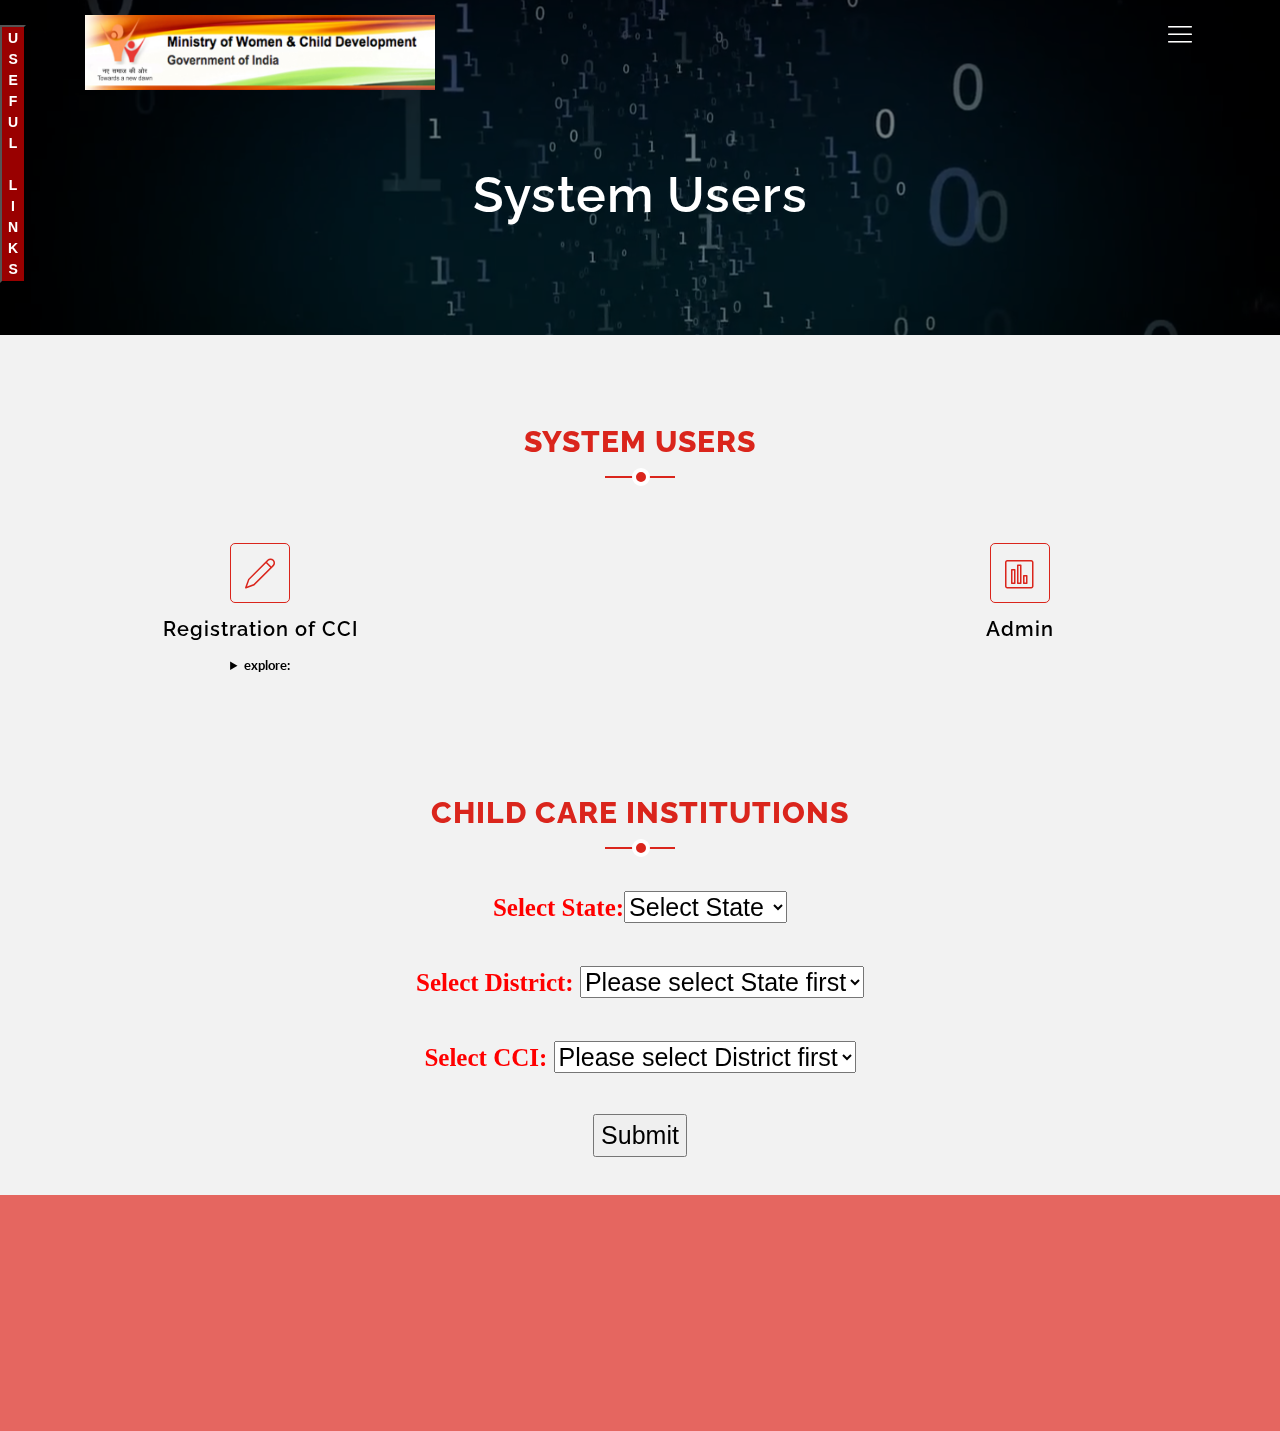
<file: System Users.html>
<!DOCTYPE html>
<html lang="en">
  <head>
    <!-- Required meta tags -->
    <meta charset="utf-8">
    <meta name="viewport" content="width=device-width, initial-scale=1, shrink-to-fit=no">
    <meta name="keywords" content="Bootstrap, Landing page, Template, Registration, Landing">
    <meta name="viewport" content="width=device-width, initial-scale=1, maximum-scale=1">
    <meta name="author" content="Grayrids">
    <title>System Users</title>

    <!-- Bootstrap CSS -->
    <link rel="stylesheet" href="css/bootstrap.min.css">
    <link rel="stylesheet" href="css/font-awesome.min.css">
    <link rel="stylesheet" href="css/line-icons.css">
    <link rel="stylesheet" href="css/owl.carousel.css">
    <link rel="stylesheet" href="css/owl.theme.css">
    <link rel="stylesheet" href="css/nivo-lightbox.css">
    <link rel="stylesheet" href="css/magnific-popup.css">
    <link rel="stylesheet" href="css/animate.css">
    <link rel="stylesheet" href="css/menu_sideslide.css">
    <link rel="stylesheet" href="css/main.css">    
    <link rel="stylesheet" href="css/responsive.css">
   <style type="text/css">
    a{
    color: black;
    }
    a:hover{
      color:red;
    }

.dropdown-submenu {
    position: relative;
}

.dropdown-submenu .dropdown-menu {
    top: 0;
    left: 100%;
    margin-top: -1px;
}
.sidenav {
    height: 50%;
    width: 0px;
    position: fixed;
    z-index: 10001;
    top: 25px;
    left: 0;
    background-color: #f1f1f1;
    overflow-x: hidden;
    transition: 0.5s;
    padding-top: 60px;
}

.sidenav a {
    padding: 8px 8px 8px 32px;
    text-decoration: none;
    font-size: 25px;
    color: #111;
    display: block;
    transition: 0.3s;
}

.sidenav a:hover, .offcanvas a:focus{
    color:#da251c;
}

.sidenav .closebtn {
    position: absolute;
    top: 0;
    right: 25px;
    font-size: 36px;
    margin-left: 50px;
}

@media screen and (max-height: 450px) {
  .sidenav {padding-top: 15px;}
  .sidenav a {font-size: 18px;}
}


    </style>
  </head>
  <body>
      <div class="menu-wrap">
        <nav class="menu navbar">
          <div class="icon-list navbar-collapse">
            <ul class="navbar-nav">
               <li class="nav-item">
               <a class="nav-link" href="index.html #video-area">Home</a>
<li class="nav-item">
<a class="nav-link" href="index.html #visionmission">Vision and Mission</a>
              </li>
<li class="nav-item">
<a class="nav-link" href="index.html #Institute">Laws Related to Children</a>
              </li>
<li class="nav-item">
<a class="nav-link" href="index.html #campus">Child Care Institutions</a>
</li>
  <li class="nav-item">
<a class="nav-link" href="index.html #feedback">Feedback</a>
  </li>
<li class="nav-item">
<a class="nav-link" href="index.html #contact">Contact</a>
</li>

            </ul>
          </div>
        </nav> 
        <button class="close-button" id="close-button"><i class="lnr lnr-cross"></i></button>
      </div>      
         
 <!-- SideNav Section Start -->
      <div id="mySidenav" class="sidenav">
  <a href="javascript:void(0)" class="closebtn" onclick="closeNav()">&times;</a>
  <p style="color:#da251c;font-size:25px; font-weight:bolder;text-align:center; font-family: 'Lato', sans-serif; ">USEFUL LINKS</p>
    <a href="System users.html">System Users</a>
  <a href="photograph.html">Photographs of Missing / Found Children</a> 
  <a href="http://164.100.155.113/cciregistration/index.php">Online Registration of Child Care Institutions</a>
</div>
<button style="font-size:14px;cursor:pointer;position:fixed;top:25px;text-decoration:none;z-index:10000;background-color:rgba(255,0,0,0.6);color:white; font-weight:bold;" onclick="openNav()">U<br>S<br>E<br>F<br>U<br>L<br><br>L<br>I<br>N<br>K<br>S</button>

<script>
function openNav() {
    document.getElementById("mySidenav").style.width = "350px";
}

function closeNav() {
    document.getElementById("mySidenav").style.width = "0";
}
</script>
      <!-- SideNav Section END -->
     

  <!-- Header Section Start -->

    
    <header id="video-area" data-stellar-background-ratio="0.5">    
      <div id="block" data-vide-bg="video/extc.mp4"></div>
      <div class="fixed-top">
          <div class="container">
            <div class="logo-menu">
              <a href="index.html" class="logo"><span class=""><img src="img/ministry.jpg" width="350" height="75"></img></span></a>
             
              <button class="menu-button" id="open-button"><i class="lnr lnr-menu"></i></button>    
            </div>           
          </div>
      </div>
      <div class="overlay overlay-2"></div>      
      <div class="container">
        <div class="row justify-content-md-center">
          <div class="col-md-10">
            <div class="contents text-center">
              <h1 class="wow fadeInDown" data-wow-duration="1000ms" data-wow-delay="0.3s">System Users</h1>
              <p class="lead  wow fadeIn" data-wow-duration="1000ms" data-wow-delay="400ms"></p>
              
            </div>
          </div>
        </div> 
      </div>      
    </header>
    <!-- Header Section End --> 

  
   <!-- admin Section Start -->
    <section id="services" class="section">
      <div class="container">
        <div class="section-header">          
          <h2 class="section-title wow fadeIn" data-wow-duration="1000ms" data-wow-delay="0.3s"><span>System Users</span></h2>
          <hr class="lines wow zoomIn" data-wow-delay="0.3s">
          <p class="section-subtitle wow fadeIn" data-wow-duration="1000ms" data-wow-delay="0.3s"></p>
        </div>
        <div class="row">
          <div class="col-md-4 col-sm-6">
            <div class="item-boxes wow fadeInDown" data-wow-delay="0.2s">
              <div class="icon">
                <i class="lnr lnr-pencil"></i>
              </div>
              <h4>Registration of CCI</h4>
              <p><details><summary>explore:</summary><a href="child.html">&diams;Children Registeration</a>&nbsp;&nbsp;<br><a href="staff.html">&diams;Staff Registeration</a></detail></p>
        
            </div>
          </div>
          <div class="col-md-4 col-sm-6">
            <div class="item-boxes wow fadeInDown" data-wow-delay="0.4s">
              
              
            </div>
          </div>
          <div class="col-md-4 col-sm-6">
            <div class="item-boxes wow fadeInDown" data-wow-delay="0.6s">
              <div class="icon">
                <i class="lnr lnr-chart-bars"></i>
              </div>
              <h4><a href="#">Admin</a></h4>
              <p></p>
            </div>
          </div>
              </div>
      </div>
    </section>

    <!-- admin Section End -->


    <!-- CCI Section -->
    <section id="campus" class="section">
      <!-- Container Starts -->
      <div class="container">
        <div class="section-header">          
          <h2 class="section-title wow fadeIn" data-wow-duration="1000ms" data-wow-delay="0.3s"><span> Child Care Institutions</span></h2>
          <hr class="lines wow zoomIn" data-wow-delay="0.3s">

          <p class="section-subtitle wow fadeInDown" data-wow-duration="1000ms" data-wow-delay="0.3s"></p>
        </div>
                  
          <div style="color: red; font-size: 25px; font-family:Adobe Gothic Std B; text-align: center; text-shadow: ">
<form name="myform" id="myForm">
Select State:<select name="district" id="stateSel" size="1">
<option value="" selected="selected">Select State</option>
</select>
<br>
<br>
Select District: <select name="statea" id="districtSel" size="1">
<option value="" selected="selected">Please select State first</option>
</select>
<br>
<br>
Select CCI: <select name="cci" id="cciSel" size="1">
<option value="" selected="selected">Please select District first</option>
</select><br><br>
<input type="submit" name="b1" value="Submit" onclick="location.href='myPage.html">
</form><br>
   

            </div>
          </div>
        </div>
      </div>
      <!-- Container Ends -->
    </section>
    <!-- campus Section Ends -->
  
    <!-- Counter Section Start -->
    <div class="counters section" data-stellar-background-ratio="0.5">
      <div class="overlay"></div>
      <div class="container">
        <div class="row"> 
          <div class="col-sm-6 col-md-3 col-lg-3">
            <div class="wow fadeInUp" data-wow-delay=".4s">
              <div class="facts-item">
                <div class="icon">
                  <i class="lnr lnr-users"></i>
                </div>                
                <div class="fact-count">
                  <h3><span class="counter">60</span></h3>
                  <h4>Intake Until 1999</h4>
                </div>
              </div>
            </div>
          </div>
          <div class="col-sm-6 col-md-3 col-lg-3">
            <div class="wow fadeInUp" data-wow-delay=".4s">
              <div class="facts-item">
                <div class="icon">
                  <i class="lnr lnr-users"></i>
                </div>                
                <div class="fact-count">
                  <h3><span class="counter">120</span></h3>
                  <h4>Intake Since 2010</h4>
                </div>
              </div>
            </div>
          </div>
      
          
        </div>
      </div>
    </div>
    <!-- Counter Section End -->


  
    <!-- Go To Top Link -->
    <a href="#" class="back-to-top">
      <i class="lnr lnr-arrow-up"></i>
    </a>

    <div id="loader">
      <div class="spinner">
        <div class="double-bounce1"></div>
        <div class="double-bounce2"></div>
      </div>
    </div>    

    <!-- jQuery first, then Tether, then Bootstrap JS. -->
    <script src="js/jquery-min.js"></script>
    <script src="js/tether.min.js"></script>
    <script src="js/bootstrap.min.js"></script>
    <script src="js/classie.js"></script>
    <script src="js/mixitup.min.js"></script>
    <script src="js/nivo-lightbox.js"></script>
    <script src="js/owl.carousel.min.js"></script>    
    <script src="js/jquery.stellar.min.js"></script>    
    <script src="js/jquery.nav.js"></script>    
    <script src="js/smooth-scroll.js"></script>    
    <script src="js/smooth-on-scroll.js"></script>    
    <script src="js/wow.js"></script>    
    <script src="js/menu.js"></script>
    <script src="js/jquery.vide.js"></script>
    <script src="js/jquery.counterup.min.js"></script>    
    <script src="js/jquery.magnific-popup.min.js"></script>    
    <script src="js/waypoints.min.js"></script>    
    <script src="js/form-validator.min.js"></script>
    <script src="js/contact-form-script.js"></script>     
    <script src="js/main.js"></script>
    <script type="text/javascript">
  var districtObject = {
"Rajasthan": { "Ajmer": ["Alarippu, Khilti Kaliyaan", "Dayanand Bal Sadan Children Home", "Govt Observation Home Boys", "Govt Observation Home Girls", "Govt Specialized Adoption Agency", "Observation Home For Boys Ajmer"],
"Alwar": ["Ari Balika Grah", "Govt Observation and Children Home", "Govt Specialized Adoption Agency", "Missionaries of Charity", "Mother Terresa Siksha Samiti Ashray Grah", "Saraswati Bal Niketan Shiksha Samiti Ashray Grah", "Shri Thakurdas Shiksha Samiti Bal Grah", "Shri Thakurdas Shiksha Samiti Open Shelter Home", "Supprident Govt Observation and Kishor Grah Alwar", "Supprident Observation Home Alwar"],
"Jaipur": ["Aashita Foundation", "Ashray Jaipur", "Anchal Balika Grah", "Anchal Care Home", "Apna Ghar Jan Kala Sahitya Manch Sanstha", "Ashray Grah Bal Bashera", "Bal Ashram Children Home", "Bal Sambal Child Development and Research Institute", "Cancare Trust", "Child Inn (I- India)", "Faith Sansthan Faith Aalingan Care Home", "Ganga Girls Home(I-India)", "Gilgal Children Home", "Government Observation Children Home", "Govt Children Girls", "Govt Children Home Boys", "Kanha Children Home", "Kanha Open Shelter", "Mamta Apna Ghar Unit II Jan Kala Sahitya Manch Sanstha", "Manna Children's Home"],
"Jodhpur": ["Bachpan Child Care Home", "Bal Basera Child Care", "Bal Sobha Grah Children Home", "Govt Children Home Boys", "Govt Observation Home Girls", "Jeewandhara Sanstha Shelter Home", "Kishor Grah Jodhpur", "Mother Terresa Children Home", "Navjeewan Sansthan","Non Govt Specialized Agency","Sampark Children Home"],
"Jaisalmer": ["Govt Observation And Children Home", "Govt Specialized Adoption Agency", "Jan Kalyan Seva Sansthan Bal Grah", "Jeewandhara Sanstha", "Jeewandhara Sanstha Shelter ", "Shri Baba Ramdev Nirashrit Balgruh", "Shri Jagjeevan Nirashrit Balgruh"],
},
"Maharashtra": {
"Mumbai": ["Asha Sadan", "Bal Asha Trust", "Family Service Center ", "Shelter Don Bosco", "Vatsalya Foundation", "Shree Manav Kalyan Kendra", "Children Aid Society "],
"Mumbai Surburban": ["Balanand", "Bal Vikas ", "Vikas Sanstha ", "Manav Kalyan Kendra", "Rescue Foundation", "Missionary Of Charity"],
"Nagpur": ["Roshan Balgruh", "Anchal Care Home", "Shirwad Dattak Sanstha", "Specialized Sanstha", "National Balgruh", "Vardan Kendra Society"],
"Ahmadnagar": ["Babawadi", "Gokul Balsadan Takali ", "Gokul Balsadan Thirty", "Marathi Missionary ", "Na Balkashram", "Sneha Balgruh"],
"Pune": ["Arun Aashray", "Aplya Ghar Pune", "Deepgruh Society", "Junnar Boys Home Pune", "Mamta Bal Sadan", "Observation Home"],
"Thane": ["Amchya Ghar", "Divya Prabha Vasai", "Jeevan Vikas Seva", "Naya Jeevan", "Ganga Society", "UpasanaRaj Bal Sadan"],
"Palghar": ["Divya Prabha", "Karunya Ashram ", "Pranab Kanya Sangh", "St Gonsalvo Garcio Ashram", "Anand Ashram", "Aadvit Foundation"],
}
}
window.onload = function () {
var stateSel = document.getElementById("stateSel"),
districtSel = document.getElementById("districtSel"),
cciSel = document.getElementById("cciSel");
for (var state in districtObject) {
stateSel.options[stateSel.options.length] = new Option(state, state);
}
stateSel.onchange = function () {
districtSel.length = 1; // remove all options bar first
cciSel.length = 1; // remove all options bar first
if (this.selectedIndex < 1) return; // done 
for (var district in districtObject[this.value]) {
districtSel.options[districtSel.options.length] = new Option(district, district);
}
}
stateSel.onchange(); // reset in case page is reloaded
districtSel.onchange = function () {
cciSel.length = 1; // remove all options bar first
if (this.selectedIndex < 1) return; // done 
var cci = districtObject[stateSel.value][this.value];
for (var i = 0; i < cci.length; i++) {
cciSel.options[cciSel.options.length] = new Option(cci[i], cci[i]);
}
}
}

</script>

    
  </body>
</html>
</file>
<file: css/line-icons.css>
@font-face {
	font-family: 'Linearicons-Free';
	src:url('../fonts/Linearicons-Free.eot?w118d');
	src:url('../fonts/Linearicons-Free.eot?#iefixw118d') format('embedded-opentype'),
		url('../fonts/Linearicons-Free.woff2?w118d') format('woff2'),
		url('../fonts/Linearicons-Free.woff?w118d') format('woff'),
		url('../fonts/Linearicons-Free.ttf?w118d') format('truetype'),
		url('../fonts/Linearicons-Free.svg?w118d#Linearicons-Free') format('svg');
	font-weight: normal;
	font-style: normal;
}

.lnr {
	font-family: 'Linearicons-Free';
	speak: none;
	font-style: normal;
	font-weight: normal;
	font-variant: normal;
	text-transform: none;
	line-height: 1;

	/* Better Font Rendering =========== */
	-webkit-font-smoothing: antialiased;
	-moz-osx-font-smoothing: grayscale;
}

.lnr-home:before {
	content: "\e800";
}
.lnr-apartment:before {
	content: "\e801";
}
.lnr-pencil:before {
	content: "\e802";
}
.lnr-magic-wand:before {
	content: "\e803";
}
.lnr-drop:before {
	content: "\e804";
}
.lnr-lighter:before {
	content: "\e805";
}
.lnr-poop:before {
	content: "\e806";
}
.lnr-sun:before {
	content: "\e807";
}
.lnr-moon:before {
	content: "\e808";
}
.lnr-cloud:before {
	content: "\e809";
}
.lnr-cloud-upload:before {
	content: "\e80a";
}
.lnr-cloud-download:before {
	content: "\e80b";
}
.lnr-cloud-sync:before {
	content: "\e80c";
}
.lnr-cloud-check:before {
	content: "\e80d";
}
.lnr-database:before {
	content: "\e80e";
}
.lnr-lock:before {
	content: "\e80f";
}
.lnr-cog:before {
	content: "\e810";
}
.lnr-trash:before {
	content: "\e811";
}
.lnr-dice:before {
	content: "\e812";
}
.lnr-heart:before {
	content: "\e813";
}
.lnr-star:before {
	content: "\e814";
}
.lnr-star-half:before {
	content: "\e815";
}
.lnr-star-empty:before {
	content: "\e816";
}
.lnr-flag:before {
	content: "\e817";
}
.lnr-envelope:before {
	content: "\e818";
}
.lnr-paperclip:before {
	content: "\e819";
}
.lnr-inbox:before {
	content: "\e81a";
}
.lnr-eye:before {
	content: "\e81b";
}
.lnr-printer:before {
	content: "\e81c";
}
.lnr-file-empty:before {
	content: "\e81d";
}
.lnr-file-add:before {
	content: "\e81e";
}
.lnr-enter:before {
	content: "\e81f";
}
.lnr-exit:before {
	content: "\e820";
}
.lnr-graduation-hat:before {
	content: "\e821";
}
.lnr-license:before {
	content: "\e822";
}
.lnr-music-note:before {
	content: "\e823";
}
.lnr-film-play:before {
	content: "\e824";
}
.lnr-camera-video:before {
	content: "\e825";
}
.lnr-camera:before {
	content: "\e826";
}
.lnr-picture:before {
	content: "\e827";
}
.lnr-book:before {
	content: "\e828";
}
.lnr-bookmark:before {
	content: "\e829";
}
.lnr-user:before {
	content: "\e82a";
}
.lnr-users:before {
	content: "\e82b";
}
.lnr-shirt:before {
	content: "\e82c";
}
.lnr-store:before {
	content: "\e82d";
}
.lnr-cart:before {
	content: "\e82e";
}
.lnr-tag:before {
	content: "\e82f";
}
.lnr-phone-handset:before {
	content: "\e830";
}
.lnr-phone:before {
	content: "\e831";
}
.lnr-pushpin:before {
	content: "\e832";
}
.lnr-map-marker:before {
	content: "\e833";
}
.lnr-map:before {
	content: "\e834";
}
.lnr-location:before {
	content: "\e835";
}
.lnr-calendar-full:before {
	content: "\e836";
}
.lnr-keyboard:before {
	content: "\e837";
}
.lnr-spell-check:before {
	content: "\e838";
}
.lnr-screen:before {
	content: "\e839";
}
.lnr-smartphone:before {
	content: "\e83a";
}
.lnr-tablet:before {
	content: "\e83b";
}
.lnr-laptop:before {
	content: "\e83c";
}
.lnr-laptop-phone:before {
	content: "\e83d";
}
.lnr-power-switch:before {
	content: "\e83e";
}
.lnr-bubble:before {
	content: "\e83f";
}
.lnr-heart-pulse:before {
	content: "\e840";
}
.lnr-construction:before {
	content: "\e841";
}
.lnr-pie-chart:before {
	content: "\e842";
}
.lnr-chart-bars:before {
	content: "\e843";
}
.lnr-gift:before {
	content: "\e844";
}
.lnr-diamond:before {
	content: "\e845";
}
.lnr-linearicons:before {
	content: "\e846";
}
.lnr-dinner:before {
	content: "\e847";
}
.lnr-coffee-cup:before {
	content: "\e848";
}
.lnr-leaf:before {
	content: "\e849";
}
.lnr-paw:before {
	content: "\e84a";
}
.lnr-rocket:before {
	content: "\e84b";
}
.lnr-briefcase:before {
	content: "\e84c";
}
.lnr-bus:before {
	content: "\e84d";
}
.lnr-car:before {
	content: "\e84e";
}
.lnr-train:before {
	content: "\e84f";
}
.lnr-bicycle:before {
	content: "\e850";
}
.lnr-wheelchair:before {
	content: "\e851";
}
.lnr-select:before {
	content: "\e852";
}
.lnr-earth:before {
	content: "\e853";
}
.lnr-smile:before {
	content: "\e854";
}
.lnr-sad:before {
	content: "\e855";
}
.lnr-neutral:before {
	content: "\e856";
}
.lnr-mustache:before {
	content: "\e857";
}
.lnr-alarm:before {
	content: "\e858";
}
.lnr-bullhorn:before {
	content: "\e859";
}
.lnr-volume-high:before {
	content: "\e85a";
}
.lnr-volume-medium:before {
	content: "\e85b";
}
.lnr-volume-low:before {
	content: "\e85c";
}
.lnr-volume:before {
	content: "\e85d";
}
.lnr-mic:before {
	content: "\e85e";
}
.lnr-hourglass:before {
	content: "\e85f";
}
.lnr-undo:before {
	content: "\e860";
}
.lnr-redo:before {
	content: "\e861";
}
.lnr-sync:before {
	content: "\e862";
}
.lnr-history:before {
	content: "\e863";
}
.lnr-clock:before {
	content: "\e864";
}
.lnr-download:before {
	content: "\e865";
}
.lnr-upload:before {
	content: "\e866";
}
.lnr-enter-down:before {
	content: "\e867";
}
.lnr-exit-up:before {
	content: "\e868";
}
.lnr-bug:before {
	content: "\e869";
}
.lnr-code:before {
	content: "\e86a";
}
.lnr-link:before {
	content: "\e86b";
}
.lnr-unlink:before {
	content: "\e86c";
}
.lnr-thumbs-up:before {
	content: "\e86d";
}
.lnr-thumbs-down:before {
	content: "\e86e";
}
.lnr-magnifier:before {
	content: "\e86f";
}
.lnr-cross:before {
	content: "\e870";
}
.lnr-menu:before {
	content: "\e871";
}
.lnr-list:before {
	content: "\e872";
}
.lnr-chevron-up:before {
	content: "\e873";
}
.lnr-chevron-down:before {
	content: "\e874";
}
.lnr-chevron-left:before {
	content: "\e875";
}
.lnr-chevron-right:before {
	content: "\e876";
}
.lnr-arrow-up:before {
	content: "\e877";
}
.lnr-arrow-down:before {
	content: "\e878";
}
.lnr-arrow-left:before {
	content: "\e879";
}
.lnr-arrow-right:before {
	content: "\e87a";
}
.lnr-move:before {
	content: "\e87b";
}
.lnr-warning:before {
	content: "\e87c";
}
.lnr-question-circle:before {
	content: "\e87d";
}
.lnr-menu-circle:before {
	content: "\e87e";
}
.lnr-checkmark-circle:before {
	content: "\e87f";
}
.lnr-cross-circle:before {
	content: "\e880";
}
.lnr-plus-circle:before {
	content: "\e881";
}
.lnr-circle-minus:before {
	content: "\e882";
}
.lnr-arrow-up-circle:before {
	content: "\e883";
}
.lnr-arrow-down-circle:before {
	content: "\e884";
}
.lnr-arrow-left-circle:before {
	content: "\e885";
}
.lnr-arrow-right-circle:before {
	content: "\e886";
}
.lnr-chevron-up-circle:before {
	content: "\e887";
}
.lnr-chevron-down-circle:before {
	content: "\e888";
}
.lnr-chevron-left-circle:before {
	content: "\e889";
}
.lnr-chevron-right-circle:before {
	content: "\e88a";
}
.lnr-crop:before {
	content: "\e88b";
}
.lnr-frame-expand:before {
	content: "\e88c";
}
.lnr-frame-contract:before {
	content: "\e88d";
}
.lnr-layers:before {
	content: "\e88e";
}
.lnr-funnel:before {
	content: "\e88f";
}
.lnr-text-format:before {
	content: "\e890";
}
.lnr-text-format-remove:before {
	content: "\e891";
}
.lnr-text-size:before {
	content: "\e892";
}
.lnr-bold:before {
	content: "\e893";
}
.lnr-italic:before {
	content: "\e894";
}
.lnr-underline:before {
	content: "\e895";
}
.lnr-strikethrough:before {
	content: "\e896";
}
.lnr-highlight:before {
	content: "\e897";
}
.lnr-text-align-left:before {
	content: "\e898";
}
.lnr-text-align-center:before {
	content: "\e899";
}
.lnr-text-align-right:before {
	content: "\e89a";
}
.lnr-text-align-justify:before {
	content: "\e89b";
}
.lnr-line-spacing:before {
	content: "\e89c";
}
.lnr-indent-increase:before {
	content: "\e89d";
}
.lnr-indent-decrease:before {
	content: "\e89e";
}
.lnr-pilcrow:before {
	content: "\e89f";
}
.lnr-direction-ltr:before {
	content: "\e8a0";
}
.lnr-direction-rtl:before {
	content: "\e8a1";
}
.lnr-page-break:before {
	content: "\e8a2";
}
.lnr-sort-alpha-asc:before {
	content: "\e8a3";
}
.lnr-sort-amount-asc:before {
	content: "\e8a4";
}
.lnr-hand:before {
	content: "\e8a5";
}
.lnr-pointer-up:before {
	content: "\e8a6";
}
.lnr-pointer-right:before {
	content: "\e8a7";
}
.lnr-pointer-down:before {
	content: "\e8a8";
}
.lnr-pointer-left:before {
	content: "\e8a9";
}
</file>
<file: css/menu_sideslide.css>
.menu-wrap a {
	color: #b8b7ad;
}

.menu-wrap a:hover,
.menu-wrap a:focus{
	color: #4676fa;
}
.menu-wrap .navbar-nav li .active,
.menu-wrap .navbar-nav li .active:before{
	color: #4676fa; 
	-webkit-transform: scale(1);
	transform: scale(1);
}
.content-wrap {
	overflow-y: scroll;
	-webkit-overflow-scrolling: touch;
}

.content {
	position: relative;
	background: #b4bad2;
}

.content::before {
	position: absolute;
	top: 0;
	left: 0;
	z-index: 10;
	width: 100%;
	height: 100%;
	background: rgba(0,0,0,0.3);
	content: '';
	opacity: 0;
	-webkit-transform: translate3d(100%,0,0);
	transform: translate3d(100%,0,0);
	-webkit-transition: opacity 0.4s, -webkit-transform 0s 0.4s;
	transition: opacity 0.4s, transform 0s 0.4s;
	-webkit-transition-timing-function: cubic-bezier(0.7,0,0.3,1);
	transition-timing-function: cubic-bezier(0.7,0,0.3,1);
}

/* Menu Button */
.menu-button {
	position: absolute;
	z-index: 1000;
	width: 60px;
	height: 42px;
	border: none;
	font-size: 30px;
	color: #fff;
	background: transparent;
	top: 15px;
	right: 0;
	line-height: 42px;
	text-align: center;
}

/* Close Button */
.close-button {
	width: 45px;
	height: 45px;
	position: absolute;
	left: -45px;
	top: 4px;
	overflow: hidden;
	font-size: 25px;
	border: none;
	background: #fff;
	color: #000;
	line-height: 48px;
	box-shadow: -1px 2px 3px 0px rgba(0, 0, 0, 0.16), 0 0px 0px 0px rgba(0, 0, 0, 0.12);
}

.logo-menu{
	padding: 15px 0;
}
.menu-bg .logo-menu{
	padding: 6px 0;
}
.menu-bg .menu-button{
	top: 5px;
	color: #333;
}

/* Menu */
.menu-wrap {
	position: fixed;
	z-index: 9999;
	width: 260px;
	right: 0;
	height: 100%;
	background: #fff;
	padding: 2.5em 1.5em 0;
	font-size: 1.15em;
	-webkit-transform: translate3d(320px,0,0);
	transform: translate3d(320px,0,0);
	-webkit-transition: -webkit-transform 0.4s;
	transition: transform 0.4s;
	-webkit-transition-timing-function: cubic-bezier(0.7,0,0.3,1);
	transition-timing-function: cubic-bezier(0.7,0,0.3,1);
	box-shadow: 0 2px 5px 0 rgba(0, 0, 0, 0.16), 0 2px 10px 0 rgba(0, 0, 0, 0.12);
}

.menu, 
.icon-list {
	height: 100%;
}

.icon-list {
	-webkit-transform: translate3d(0,100%,0);
	transform: translate3d(0,100%,0);
}

.icon-list a {
	color: #0d3559;
	display: block;
	padding: 0.8em;
	-webkit-transform: translate3d(0,500px,0);
	transform: translate3d(0,500px,0);
	position: relative;
}
.icon-list a:before{
	background: #4676fa;
	content: "";
	height: 1px;
	left: 0;
	position: absolute;
	top: 10px;
	-webkit-transform: scale(0);
	transform: scale(0);
	-webkit-transition: all 0.3s ease 0s;
	transition: all 0.3s ease 0s;
	width: 20px;
}
.menu-wrap a:hover:before{
	-webkit-transform: scale(1);
	transform: scale(1);
}
.icon-list,
.icon-list a {	
	-webkit-transition: -webkit-transform 0s 0.4s;
	transition: transform 0s 0.4s;
	-webkit-transition-timing-function: cubic-bezier(0.7,0,0.3,1);
	transition-timing-function: cubic-bezier(0.7,0,0.3,1);
}

.icon-list a:nth-child(2) {
	-webkit-transform: translate3d(0,1000px,0);
	transform: translate3d(0,1000px,0);
}

.icon-list a:nth-child(3) {
	-webkit-transform: translate3d(0,1500px,0);
	transform: translate3d(0,1500px,0);
}

.icon-list a:nth-child(4) {
	-webkit-transform: translate3d(0,2000px,0);
	transform: translate3d(0,2000px,0);
}

.icon-list a:nth-child(5) {
	-webkit-transform: translate3d(0,2500px,0);
	transform: translate3d(0,2500px,0);
}

.icon-list a:nth-child(6) {
	-webkit-transform: translate3d(0,3000px,0);
	transform: translate3d(0,3000px,0);
}

.icon-list a span {
	margin-left: 10px;
	font-weight: 700;
}

/* Shown menu */
.show-menu .menu-wrap {
	-webkit-transform: translate3d(0,0,0);
	transform: translate3d(0,0,0);
	-webkit-transition: -webkit-transform 0.8s;
	transition: transform 0.8s;
	-webkit-transition-timing-function: cubic-bezier(0.7,0,0.3,1);
	transition-timing-function: cubic-bezier(0.7,0,0.3,1);
}

.show-menu .icon-list,
.show-menu .icon-list a {
	-webkit-transform: translate3d(0,0,0);
	transform: translate3d(0,0,0);
	-webkit-transition: -webkit-transform 0.8s;
	transition: transform 0.8s;
	-webkit-transition-timing-function: cubic-bezier(0.7,0,0.3,1);
	transition-timing-function: cubic-bezier(0.7,0,0.3,1);
}

.show-menu .icon-list a {
	-webkit-transition-duration: 0.9s;
	transition-duration: 0.9s;
}

.show-menu .content::before {
	opacity: 1;
	-webkit-transition: opacity 0.8s;
	transition: opacity 0.8s;
	-webkit-transition-timing-function: cubic-bezier(0.7,0,0.3,1);
	transition-timing-function: cubic-bezier(0.7,0,0.3,1);
	-webkit-transform: translate3d(0,0,0);
	transform: translate3d(0,0,0);
}
</file>
<file: css/main.css>
@import url('https://fonts.googleapis.com/css?family=Lato:300');
@import url('https://fonts.googleapis.com/css?family=Raleway:100,600');
body {
  font-family: 'Lato', sans-serif;
  color: black;
  font-size: 13px;
  font-weight: bolder;
  background: #fff;
  overflow-x: hidden;
}
p {
  font-size: 14px;
  line-height: 26px;
}
a:hover,
a:focus {
  color: #da251c;
}
a {
  -webkit-transition: all 0.2s linear;
  -moz-transition: all 0.2s linear;
  -o-transition: all 0.2s linear;
  transition: all 0.2s linear;
}
.btn {
  font-size: 14px;
  padding: 10px 30px;
  border-radius: 0px;
  font-weight: 400;
  color: #fff;
  text-transform: uppercase;
  -webkit-transition: all 0.2s linear;
  -moz-transition: all 0.2s linear;
  -o-transition: all 0.2s linear;
  transition: all 0.2s linear;
  display: inline-block;
  font-family: 'Lato', sans-serif;
}
.btn:focus {
  box-shadow: none;
  outline: none;
}
.btn-common {
  border: 2px solid #da251c;
  background-color: #da251c;
  position: relative;
  z-index: 1;
  border-radius: 4px;
}
.btn-common:hover {
  color: #da251c;
  background-color: transparent;
  border: 2px solid #da251c;
  transition: all 0.5s ease-in-out;
  -moz-transition: all 0.5s ease-in-out;
  -webkit-transition: all 0.5s ease-in-out;
}
.btn-border {
  color: #fff;
  background-color: transparent;
  border: 2px solid #fff;
  border-radius: 4px;
}
.btn-border:hover {
  border: 2px solid #fff;
  color: #fff;
  background-color: #da251c;
}
.btn-lg {
  padding: 14px 33px;
  text-transform: uppercase;
  font-size: 16px;
}
.btn-rm {
  padding: 7px 10px;
  text-transform: capitalize;
}
.clear {
  clear: both;
}
h1,
h2,
h3,
h4,
h5 {
  font-family: 'Raleway', sans-serif;
  font-size: 40px;
  font-weight: 100;
  letter-spacing: 1px;
}
ul {
  margin: 0;
  padding: 0;
}
ul li {
  list-style: none;
}
a:hover,
a:focus {
  text-decoration: none;
  outline: none;
}
a:not([href]):not([tabindex]) {
  color: #fff;
}
a:not([href]):not([tabindex]):focus,
a:not([href]):not([tabindex]):hover {
  color: #da251c;
}
.section {
  padding: 80px 0 0 0;
}
.section-header {
  color: #fff;
  margin-bottom: 40px;
  text-align: center;
}
.section-header .section-title {
  font-size: 42px;
  margin-top: 0;
  text-transform: uppercase;
  font-weight: 100;
  color: #0d3559;
  position: relative;
}
.section-header .section-title span {
  color: #da251c;
  font-weight: 800;
  font-size:30px;
}
.section-header .section-subtitle {
  margin-top: 15px;
  color: #333;
  font-size: 14px;
  font-weight: 400;
}
.section-header .lines {
  margin: auto;
  width: 70px;
  position: relative;
  border-top: 2px solid #da251C;
  margin-top: 15px;
}
.section-header .lines:before {
  position: absolute;
  content: "";
  display: inline-block;
  height: 10px;
  width: 10px;
  top: -10px;
  border: 4px solid #fff;
  border-radius: 50%;
  background: #da251c;
  left: 27px;
}
/* ==========================================================================
   Navbar Style
   ========================================================================== */
.bg-faded {
  background-color: #fff;
}
.logo-menu a {
  font-size: 20px;
  color: #fff;
}
.menu-bg {
  background-color: #fff!important;
  box-shadow: 0 1px 3px 0 rgba(0, 0, 0, 0.16), 0 1px 3px 0 rgba(0, 0, 0, 0.12);
  z-index: 999;
  padding: 3px;
}
.menu-bg .menu-button {
  top: 0;
}
.menu-bg .menu-button:hover {
  cursor: pointer;
  color: #da251c;
}
.menu-bg .logo-menu a {
  color: #da251c;
}
.menu-button:hover {
  cursor: pointer;
  opacity: #eee;
}
.close-button {
  cursor: pointer;
}
.navbar-light .navbar-nav .nav-item {
  margin-left: 15px;
}
.navbar-light .navbar-nav .nav-link {
  color: #0d3559;
  padding: 7px 0px;
  margin-left: 5px;
  position: relative;
  font-size: 15px;
  letter-spacing: 0.3px;
}
.navbar-light .navbar-nav .nav-link:focus,
.navbar-light .navbar-nav .nav-link:hover,
.navbar-light .navbar-nav .nav-link:hover:before {
  color: #da251c;
  -webkit-transform: scale(1);
  transform: scale(1);
}
.navbar-light .navbar-nav .active > .nav-link,
.navbar-light .navbar-nav .nav-link.active,
.navbar-light .navbar-nav .nav-link.active:before,
.navbar-light .navbar-nav .nav-link.open,
.navbar-light .navbar-nav .open > .nav-link {
  color: #da251c;
  -webkit-transform: scale(1);
  transform: scale(1);
}
.navbar-light .navbar-toggler {
  border-color: #333;
  border-radius: 0px;
}
.navbar-light .navbar-toggler {
  float: right;
  margin: 10px;
}
.navbar-light .navbar-toggler i {
  color: #333!important;
}
/* ==========================================================================
   Hero Area Style
   ========================================================================== */
#hero-area {
  background: url(../img/hero-area.jpg) fixed no-repeat;
  background-size: cover;
  color: #fff;
  overflow: hidden;
  position: relative;
}
#hero-area .overlay {
  position: absolute;
  width: 100%;
  height: 100%;
  top: 0px;
  left: 0px;
  background: #da251c;
  opacity: 0.7;
  filter: alpha(opacity=70);
}
#hero-area .contents {
  padding: 160px 0 80px;
}
#hero-area .contents h1 {
  color: #fff;
  font-size: 50px;
  font-weight: 100;
  margin-bottom: 25px;
}
#hero-area .contents p {
  font-size: 14px;
  color: #fff;
  font-weight: 400;
  line-height: 30px;
  letter-spacing: 0.5px;
}
#hero-area .contents .btn {
  margin: 20px 10px;
  text-transform: uppercase;
}
#hero-area .banner_bottom_btn {
  margin-top: 40px;
}
#hero-area .banner_bottom_btn i {
  color: #fff;
  font-size: 48px;
  -webkit-transition: all 0.2s linear;
  -moz-transition: all 0.2s linear;
  -o-transition: all 0.2s linear;
  transition: all 0.2s linear;
}
#hero-area .banner_bottom_btn i:hover {
  color: #da251c;
}
/* ==========================================================================
   Slider Area
   ========================================================================== */
#slider-area {
  margin-top: -1px;
}
#slider-area h1 {
  font-weight: 100;
  font-size: 30px;
  line-height: 36px;
  text-transform: uppercase;
}
#slider-area p {
  color: #ffffff;
  font-size: 14px;
  font-weight: 400;
}
#slider-area .sticky-navigation {
  background: transparent;
}
#slider-area .btn {
  margin-right: 15px;
}
#slider-area .large_white {
  color: #fff;
}
/* ==========================================================================
   Video Background
   ========================================================================== */
#video-area {
  overflow: hidden;
  position: relative;
}
#video-area .contents {
  padding: 160px 0 80px;
}
#video-area .contents h1 {
  color: #fff;
  font-size: 50px;
  font-weight: 600;
  margin-bottom: 25px;
  line-height: 70px;
}
#video-area .contents p {
  font-size: 14px;
  color: #fff;
  font-weight: 400;
  line-height: 30px;
  letter-spacing: 0.5px;
}
#video-area .contents .btn {
  margin: 20px 10px;
  text-transform: uppercase;
}
#video-area .banner_bottom_btn {
  margin-top: 40px;
}
#video-area .banner_bottom_btn i {
  color: #fff;
  font-size: 48px;
  -webkit-transition: all 0.2s linear;
  -moz-transition: all 0.2s linear;
  -o-transition: all 0.2s linear;
  transition: all 0.2s linear;
}
#video-area .banner_bottom_btn i:hover {
  color: #da251c;
}
.overlay-2 {
  background: rgba(0, 0, 0, 0.7) !important;
}
/* ==========================================================================
   About Section Style
   ========================================================================== */
#about {
  position: relative;
  background: #f2f2f2;
}
.item-boxes {
  text-align: center;
  padding: 15px;
  border-radius: 4px;
  margin-bottom: 15px;
  webkit-transition: all 0.3s ease 0s;
  -moz-transition: all 0.3s ease 0s;
  transition: all 0.3s ease 0s;
}
.item-boxes .icon {
  width: 60px;
  height: 60px;
  text-align: center;
  border: 1px solid #da251c;
  display: inline-block;
  border-radius: 5px;
  margin-top: 10px;
  margin-bottom: 15px;
  webkit-transition: all 0.3s ease-in-out;
  -webkit-transition: all 0.3s ease-in-out;
  transition: all 0.3s ease-in-out;
}
.item-boxes .icon i {
  font-size: 30px;
  line-height: 60px;
  color: #da251c;
}
.item-boxes h4 {
  font-size: 20px;
  font-weight: 600;
  margin-bottom: 10px;
}
.item-boxes:hover {
  background: #fff;
  box-shadow: 0 8px 48px 0 rgba(0, 0, 0, 0.15);
}
#services {
  position: relative;
  background: #f2f2f2;
}
/* ==========================================================================
   studentinfo Section Style
   ========================================================================== */
#studentinfo {
  background: #fff;
}
#studentinfo .icon {
  display: inline-block;
  width: 60px;
  height: 60px;
  border-radius: 4px;
  text-align: center;
  position: relative;
  z-index: 1;
}
#studentinfo .content-left {
  position: relative;
  top: 60px;
}
#studentinfo .content-left span {
  float: right;
  margin-left: 25px;
}
#studentinfo .content-right {
  position: relative;
  top: 60px;
}
#studentinfo .content-right span {
  float: left;
  margin-right: 25px;
}
#studentinfo .box-item {
  padding-bottom: 30px;
}
#studentinfo .box-item .icon {
  border: 1px solid #da251c;
  text-align: center;
  margin: 12px;
  -webkit-transition: all 0.2s linear;
  -moz-transition: all 0.2s linear;
  -o-transition: all 0.2s linear;
  transition: all 0.2s linear;
}
#studentinfo .box-item .icon i {
  color: #da251c;
  font-size: 24px;
  line-height: 60px;
  -webkit-transition: all 0.2s linear;
  -moz-transition: all 0.2s linear;
  -o-transition: all 0.2s linear;
  transition: all 0.2s linear;
}
#studentinfo .box-item .text h4 {
  font-weight: 600;
  font-size: 18px;
  line-height: 22px;
}
#studentinfo .box-item .text p {
  font-size: 14px;
  line-height: 26px;
}
#studentinfo .box-item:hover .icon {
  background: #da251c;
}
#studentinfo .box-item:hover .icon i {
  color: #ffffff;
}
#studentinfo .show-box {
  padding: 80px 0px 0px;
}
#studentinfo .show-box img {
  width: 100%;
}
/* ==========================================================================
   Screenshots Section Start
   ========================================================================== */
#screenshots {
  background: #f2f2f2;
}
.shot-item {
  margin-right: 15px;
  padding: 8px;
  border-radius: 4px;
  background: #fff;
}
.shot-item img {
  width: 100%;
}
.shot-item .overlay {
  display: block;
  position: relative;
}
.shot-item .overlay:before,
.shot-item .overlay:after {
  position: absolute;
  content: "";
  height: 30%;
  width: 30%;
  background: #d251C;
  opacity: 0;
  -webkit-transition: all 0.5s ease-in-out;
  transition: all 0.5s ease-in-out;
}
.shot-item .overlay:before {
  top: 0;
  left: 0;
  z-index: 1;
}
.shot-item .overlay:after {
  bottom: 0;
  right: 0;
  z-index: 1;
}
.shot-item:hover .overlay:before {
  height: 50%;
  width: 100%;
  opacity: 0.8;
}
.shot-item:hover .overlay:after {
  height: 50%;
  width: 100%;
  opacity: 0.8;
}
.overlay .item-icon {
  height: 48px;
  width: 48px;
  line-height: 48px;
  color: #fff;
  left: 50%;
  margin-left: -24px;
  margin-top: -24px;
  top: 50%;
  position: absolute;
  z-index: 2;
  visibility: hidden;
  opacity: 0;
  cursor: pointer;
  text-align: center;
  font-size: 24px;
  -webkit-transition: all 0.5s ease-in-out;
  -moz-transition: all 0.5s ease-in-out;
  transition: all 0.5s ease-in-out;
  border: 1px solid #ddd;
  border-radius: 4px;
}
.shot-item:hover .item-icon {
  visibility: visible;
  opacity: 1;
}
/* ==========================================================================
   campus Section
   ========================================================================== */
#campus {
  background: #f2f2f2;
}
#campus .mix {
  padding: 10px;
}
#campus .campus-item .shot-item {
  margin: 0px;
}
#campus-list .mix {
  display: none;
}
.controls {
  text-align: center;
  padding: 0px 0px 20px;
}
.controls .mixitup-control-active {
  color: #da251c !important;
  border-color: #da251c;
  background: transparent;
}
.controls .btn {
  text-transform: uppercase;
  margin: 2px;
}
.controls:hover {
  cursor: pointer;
}
.campus-img {
  overflow: hidden;
  display: block;
  position: relative;
}
.campus-img img {
  width: 100%;
}
.campus-content {
  width: 100%;
  position: absolute;
  height: 100%;
  opacity: 0;
  top: 0;
  -webkit-transition: opacity 0.8s cubic-bezier(0.19, 1, 0.22, 1);
  transition: opacity 0.8s cubic-bezier(0.19, 1, 0.22, 1);
}
.campus-content:before {
  background-color: rgba(1, 3, 7, 0.8);
  top: 0px;
  left: 0px;
  bottom: 15px;
  right: 30px;
  content: '';
  position: absolute;
  -webkit-transform: scale(0.9);
  -moz-transform: scale(0.9);
  -ms-transform: scale(0.9);
  -o-transform: scale(0.9);
  transform: scale(0.9);
  -webkit-transition: all 400ms ease;
  transition: all 400ms ease;
}
.sup-desc-wrap {
  display: table;
  width: 100%;
  height: 100%;
}
.sup-desc-wrap .sup-desc-inner {
  display: table-cell;
  text-align: center;
  vertical-align: middle;
  padding: 0 35px;
}
.sup-desc-wrap .sup-meta-wrap .sup-title {
  display: block;
  outline: none;
  margin-bottom: 10px;
  -webkit-transform: scale(0);
  -moz-transform: scale(0);
  -ms-transform: scale(0);
  -o-transform: scale(0);
  transform: scale(0);
  opacity: 0;
  -webkit-transition: all 0.5s ease;
  -moz-transition: all 0.5s ease;
  transition: all 0.5s ease;
}
.sup-desc-wrap .sup-meta-wrap .sup-title h4 {
  font-size: 22px;
  color: #fff;
  margin: 0 0 5px;
  line-height: 26px;
  text-transform: uppercase;
  font-weight: 100;
}
.sup-desc-wrap .sup-meta-wrap .sup-description {
  font-size: 14px;
  line-height: 22px;
  color: #fff;
  text-align: center;
  -webkit-transform: translateY(40px);
  transform: translateY(40px);
  opacity: 0;
  -webkit-transition: all 0.5s ease;
  -moz-transition: all 0.5s ease;
  transition: all 0.5s ease;
}
.campus-item:hover .campus-content,
.campus-item:hover .campus-content:before {
  opacity: 1;
  -webkit-transform: scale(1);
  -moz-transform: scale(1);
  -ms-transform: scale(1);
  -o-transform: scale(1);
  transform: scale(1);
}
.campus-item:hover .sup-title {
  -webkit-transform: scale(1);
  -moz-transform: scale(1);
  -ms-transform: scale(1);
  -o-transform: scale(1);
  transform: scale(1);
  opacity: 1;
}
.campus-item:hover .sup-description {
  opacity: 1;
  -webkit-transform: translateY(0px);
  transform: translateY(0px);
}


/* ==========================================================================
   Video promo Style
   ========================================================================== */
.video-promo {
  background: url(../img/wing.jpg) fixed;
  background-position: cover;
  position: relative;
}

.video-promo .video-promo-content {
  color: #fff;
}
.video-promo .video-promo-content h2 {
  color: #fff;
  font-size: 30px;
  text-transform: uppercase;
}
.video-promo .video-promo-content p {
  margin-bottom: 30px;
}
.video-promo .video-promo-content .video-popup {
  min-width: 120px;
  border: 2px solid #fff;
  border-radius: 10px;
  padding: 20px;
  color: #fff;
  display: inline-block;
  font-size: 38px;
  -webkit-transition: all 0.5s ease-in-out;
  -moz-transition: all 0.5s ease-in-out;
  transition: all 0.5s ease-in-out;
}
.video-promo .video-promo-content .video-popup:hover {
  background: #da251c;
  border-color: #da251c;
  color: #fff;
}
.overlay {
  position: absolute;
  width: 100%;
  height: 100%;
  top: 0px;
  left: 0px;
  background: #da251c;
  opacity: 0.7;
  filter: alpha(opacity=70);
}
/* ==========================================================================
    Pricing Table
    ========================================================================== */
.pricing-table {
  padding: 20px 20px 40px 20px;
  margin: 0 auto;
  margin-bottom: 30px;
  border: transparent;
  background-color: #FFFFFF;
  box-shadow: 0px 0px 20px 0px rgba(0, 0, 0, 0.1);
  -webkit-transition: all 0.3s;
  -moz-transition: all 0.3s;
  transition: all 0.3s;
  text-align: center;
}
.pricing-table:hover {
  box-shadow: 0 0 60px 0 rgba(0, 0, 0, 0.1);
}
.pricing-table .icon {
  font-size: 26px;
  color: #da251c;
  border: 1px solid #da251c;
  border-radius: 4px;
  width: 64px;
  height: 64px;
  text-align: center;
  line-height: 64px;
  margin: 30px auto;
}
.pricing-table .pricing-details h2 {
  font-size: 22px;
  font-weight: 600;
  color: #333;
  margin-bottom: 10px;
}
.pricing-table .pricing-details span {
  display: inline-block;
  font-size: 28px;
  font-weight: 400;
  color: #da251c;
  margin-bottom: 20px;
}
.pricing-table .pricing-details ul {
  margin-bottom: 35px;
}
.pricing-table .pricing-details ul li {
  padding: 10px;
  font-size: 15px;
  border-bottom: 1px solid #eee;
}
.table-left {
  margin-top: 0px;
}
/* ==========================================================================
   Counter Section Style
   ========================================================================== */
.counters {
  background: url(../img/ministry.jpg) fixed center;
  position: relative;
}
.counters .facts-item {
  text-align: center;
  color: #fff;
}
.counters .facts-item .icon {
  margin-bottom: 20px;
}
.counters .facts-item .icon i {
  font-size: 50px;
  color: #fff;
}
.counters .facts-item .fact-count h3 {
  font-size: 35px;
  color: #fff;
  margin-bottom: 15px;
}
.counters .facts-item .fact-count h4 {
  font-size: 20px;
  color: #fff;
}
/* ==========================================================================
   Testimonial Section Style
   ========================================================================== */
#testimonial {
  background: #f2f2f2;
}
.testimonial-item {
  text-align: center;

}
.testimonial-item img {
  width: 80px;
  height: 80px;
  border-radius: 50%;
}
.testimonial-item .testimonial-text h3 {
  font-size: 16px;
  font-weight: bolder;
  text-transform: uppercase;
  color: black;
}
.testimonial-item .testimonial-text span {
  font-size: 20px;
  color: black;
  font-weight: bolder;
}
.testimonial-item .testimonial-text p {
  font-size: 16px;
  font-weight: bold;
  padding: 20px 10px 20px 10px;
  letter-spacing: 1px;
  margin: 0;
  line-height: 1.5;
  color: black;
}
.owl-theme .owl-controls .owl-page span {
  background: #da251c;
}
.owl-theme .owl-controls {
  margin-top: 20px;
}
/* ==========================================================================
   Download 
   ========================================================================== */
#download {
  background-image: linear-gradient(120deg, #89f7fe 0%, #da251c 100%);
  width: 100%;
}
#download .section-title {
  color: #fff;
}
.btn {
  margin: 10px;
}
.btn i {
  margin-right: 5px;
}
/* ==========================================================================
   Blog 
   ========================================================================== */
#blog .blog-item-wrapper {
  background: #fff;
  border-radius: 0px;
  margin-bottom: 30px;
  box-shadow: 0 0 20px 0 rgba(0, 0, 0, 0.1);
  -webkit-transition: transform 0.2s linear, -webkit-box-shadow 0.2s linear;
  -moz-transition: transform 0.2s linear, -moz-box-shadow 0.2s linear;
  transition: transform 0.2s linear, box-shadow 0.2s linear;
}
#blog .blog-item-wrapper:hover {
  box-shadow: 0px 0px 40px 0px rgba(0, 0, 0, 0.1);
}
#blog .blog-item-wrapper:hover .blog-item-img:before {
  opacity: 1;
  height: 100%;
  width: 100%;
}
#blog .blog-item-img {
  position: relative;
}
#blog .blog-item-img img {
  width: 100%;
}
#blog .blog-item-img:before {
  width: 50%;
  height: 50%;
  content: '';
  position: absolute;
  top: 0;
  left: 0;
  bottom: 0;
  right: 0;
  background: rgba(70, 118, 250, 0.7);
  opacity: 0;
  -webkit-transition: all 0.3s;
  -moz-transition: all 0.3s;
  transition: all 0.3s;
}
#blog .blog-item-text {
  border: 1px solid #f1f1f1;
  padding: 20px;
}
#blog .blog-item-text .meta-tags {
  margin-bottom: 10px;
}
#blog .blog-item-text .meta-tags span {
  color: #999;
  margin-right: 10px;
}
#blog .blog-item-text .meta-tags span i {
  margin-right: 5px;
}
#blog .blog-item-text .meta-tags span a {
  color: #999;
}
#blog .blog-item-text .meta-tags span a:hover {
  color: #da251c;
}
#blog .blog-item-text h3 {
  line-height: 26px;
  font-size: 18px;
  font-weight: 600;
  margin-bottom: 10px;
}
#blog .blog-item-text h3 a {
  color: #333;
}
#blog .blog-item-text h3 a:hover {
  color: #da251c;
}
#blog .blog-item-text p {
  line-height: 25px;
  margin-bottom: 20px;
}
/* ==========================================================================
    Contact Us
    ========================================================================== */
.form-control {
  width: 100%;
  margin-bottom: 20px;
  padding: 18px;
  color: #fff;
  font-size: 14px;
  border-radius: 4px;
  -webkit-transition: all 0.3s;
  -moz-transition: all 0.3s;
  transition: all 0.3s;
  font-family: 'Lato', sans-serif;
}
.form-control:focus {
  box-shadow: none;
  outline: none;
}
.btn.disabled,
.btn:disabled {
  opacity: 1;
}
#contact {
  background: #f2f2f2;
}
#contact .contact-block {
  background: #fff;
  padding: 30px;
  overflow: hidden;
}
#contact #contactForm {
  margin-top: 30px;
}
.text-danger {
  font-size: 14px;
  margin-top: 10px;
}
.list-unstyled li {
  color: #d9534f;
}
/* ==========================================================================
    Subscribe Style
    ========================================================================== */
#subscribe form input {
  background: #ffffff;
  border: 1px solid #ddd;
  border-radius: 4px;
  box-shadow: none;
  color: #999999;
  height: 50px;
  padding: 0 20px;
  width: 100%;
}
#subscribe form input:focus {
  border: 1px solid #da251c;
}
#subscribe .sub_btn {
  border: none;
  line-height: 44px;
  margin: 0;
  font-size: 15px;
  text-transform: uppercase;
  position: absolute;
  right: 0;
  border-top-right-radius: 4px;
  border-bottom-right-radius: 4px;
  min-width: 150px;
  color: #fff;
  top: 0;
  height: 50px;
  background: #da251c;
  -webkit-transition: all 0.3s;
  -moz-transition: all 0.3s;
  transition: all 0.3s;
  font-family: 'Lato', sans-serif;
  cursor: pointer;
}

/* ==========================================================================
   Alumni 
   ========================================================================== */
#Alumni .blog-item-wrapper {
  background: #fff;
  border-radius: 0px;
  margin-bottom: 30px;
  box-shadow: 0 0 20px 0 rgba(0, 0, 0, 0.1);
  -webkit-transition: transform 0.2s linear, -webkit-box-shadow 0.2s linear;
  -moz-transition: transform 0.2s linear, -moz-box-shadow 0.2s linear;
  transition: transform 0.2s linear, box-shadow 0.2s linear;
}
#Alumni 
#Alumni .blog-item-wrapper:hover {
  box-shadow: 0px 0px 40px 0px rgba(0, 0, 0, 0.1);
}
#Alumni .blog-item-wrapper:hover .blog-item-img:before {
  opacity: 1;
  height: 100%;
  width: 100%;
}
#Alumni .blog-item-img {
  position: relative;
}
#Alumni .blog-item-img img {
  width: 100%;
}
#Alumni .blog-item-img:before {
  width: 50%;
  height: 50%;
  content: '';
  position: absolute;
  top: 0;
  left: 0;
  bottom: 0;
  right: 0;
  background: rgba(70, 118, 250, 0.7);
  opacity: 0;
  -webkit-transition: all 0.3s;
  -moz-transition: all 0.3s;
  transition: all 0.3s;
}
#Alumni .blog-item-text {
  border: 1px solid #f1f1f1;
  padding: 20px;
}
#Alumni .blog-item-text .meta-tags {
  margin-bottom: 10px;
}
#Alumni .blog-item-text .meta-tags span {
  color: #999;
  margin-right: 10px;
}
#Alumni .blog-item-text .meta-tags span i {
  margin-right: 5px;
}
#Alumni .blog-item-text .meta-tags span a {
  color: #999;
}
#Alumni .blog-item-text .meta-tags span a:hover {
  color: #da251c;
}
#Alumni .blog-item-text h3 {
  line-height: 26px;
  font-size: 18px;
  font-weight: 600;
  margin-bottom: 10px;
}
#Alumni .blog-item-text h3 a {
  color: #333;
}
#Alumni .blog-item-text h3 a:hover {
  color: #da251c;
}
#Alumni .blog-item-text p {
  line-height: 25px;
  margin-bottom: 20px;
}
/* ==========================================================================
   Footer Style
   ========================================================================== */
footer {
  background: #333;
  padding: 60px 0px 30px;
  text-align: center;
}
.site-info p {
  line-height: 34px;
  color: #fff;
}
.site-info p a {
  color: #fff;
}
.site-info p a:hover {
  color: #da251c;
}
.social-icons {
  margin-bottom: 20px;
}
.social-icons ul {
  margin: 0;
  padding: 0;
  list-style: none;
}
.social-icons ul li {
  display: inline;
}
.social-icons ul li a {
  display: inline-block;
  margin-left: 5px;
  margin-right: 5px;
  margin-bottom: 15px;
  border-radius: 4px;
  border: 1px solid rgba(255, 254, 254, 0.07);
  line-height: 40px;
  width: 40px;
  height: 40px;
  text-align: center;
  font-size: 16px;
}
.social-icons ul li a:hover {
  color: #ffffff;
}
.facebook a {
  color: #4867aa;
}
.facebook a:hover {
  background: #4867aa;
}
.twitter a {
  color: #1da1f2;
}
.twitter a:hover {
  background: #1da1f2;
}
.google-plus a {
  color: #dd4d42;
}
.google-plus a:hover {
  background: #dd4d42;
}
.youtube a {
  color: #df2926;
}
.youtube a:hover {
  background: #df2926;
}
.linkedin a {
  color: #007bb6;
}
.linkedin a:hover {
  background: #007bb6;
}
.pinterest a {
  color: #bd081c;
}
.pinterest a:hover {
  background: #bd081c;
}
.dribbble a {
  color: #ea4c89;
}
.dribbble a:hover {
  background: #ea4c89;
}
.behance a {
  color: #0b7cff;
}
.behance a:hover {
  background: #0b7cff;
}
.subscribe-box {
  margin-top: 18px;
}
.subscribe-box input[type="text"] {
  color: #444;
  font-size: 12px;
  padding: 6px 12px;
  border: none;
  background: #fff;
  border-radius: 0px;
  -webkit-border-radius: 0px;
  -moz-border-radius: 0px;
  -o-border-radius: 0px;
  outline: none;
}
.subscribe-box input[type="submit"] {
  display: inline-block;
  text-decoration: none;
  color: #fff;
  font-size: 12px;
  background: #da251c;
  text-transform: uppercase;
  border: none;
  padding: 7px 16px;
  border-radius: 0px;
  -webkit-border-radius: 0px;
  -moz-border-radius: 0px;
  -o-border-radius: 0px;
  transition: all 0.2s ease-in-out;
  -moz-transition: all 0.2s ease-in-out;
  -webkit-transition: all 0.2s ease-in-out;
  -o-transition: all 0.2s ease-in-out;
  font-family: 'Lato', sans-serif;
  cursor: pointer;
}
.back-to-top {
  display: none;
  position: fixed;
  bottom: 18px;
  right: 15px;
}
.back-to-top i {
  display: block;
  width: 36px;
  height: 36px;
  line-height: 36px;
  color: #fff;
  font-size: 14px;
  text-align: center;
  border-radius: 4px;
  background-color: #da251c;
  -webkit-transition: all 0.2s linear;
  -moz-transition: all 0.2s linear;
  -o-transition: all 0.2s linear;
  transition: all 0.2s linear;
}
#loader {
  position: fixed;
  top: 0;
  left: 0;
  width: 100%;
  height: 100%;
  background: #333;
  z-index: 9999999999;
}
.spinner {
  width: 40px;
  height: 40px;
  top: 45%;
  position: relative;
  margin: 0px auto;
}
.double-bounce1,
.double-bounce2 {
  width: 100%;
  height: 100%;
  border-radius: 50%;
  background-color: #da251c;
  opacity: 0.6;
  position: absolute;
  top: 0;
  left: 0;
  -webkit-animation: sk-bounce 2s infinite ease-in-out;
  animation: sk-bounce 2s infinite ease-in-out;
}
.double-bounce2 {
  -webkit-animation-delay: -1s;
  animation-delay: -1s;
}
@-webkit-keyframes sk-bounce {
  0%,
  100% {
    -webkit-transform: scale(0);
  }
  50% {
    -webkit-transform: scale(1);
  }
}
@keyframes sk-bounce {
  0%,
  100% {
    transform: scale(0);
    -webkit-transform: scale(0);
  }
  50% {
    transform: scale(1);
    -webkit-transform: scale(1);
  }
}
</file>
<file: css/responsive.css>
@media (min-width: 768px) and (max-width: 1024px) {
  .section-header .section-title {
    font-size: 22px;
  }
  #video-area .contents h1 {
    font-size: 32px;
    line-height: 48px;
  }
  .navbar-light .navbar-nav .nav-link {
    padding: 8px 0px;
    font-size: 13px;
  }
  .item-boxes h4 {
    font-size: 16px;
  }
  #features .box-item .text h4 {
    font-size: 12px;
  }
  #features .content-left .text {
    margin-right: 85px;
  }
  #features .content-right .text {
    margin-left: 85px;
  }
  .subscribe-box input[type="text"] {
    padding: 6px 10px;
  }
}
@media (max-width: 640px) {
  .section-header .section-title {
    font-size: 30px;
  }
  .menu-wrap {
    padding: 10px;
  }
  .icon-list a {
    padding: 5px 0;
  }
  .icon-list a::before {
    top: 5px;
  }
  .bg-faded {
    background: #fff!important;
  }
  #video-area .contents h1 {
    font-size: 30px;
    line-height: 48px;
  }
  #features .content-right span {
    float: none;
  }
  #features .content-left span {
    float: none;
  }
  #features .box-item .text h4 {
    font-size: 14px;
  }
  .table-left {
    margin: 0px 0px;
  }
  .counters .facts-item {
    margin-bottom: 30px;
  }
}
@media (min-width: 320px) and (max-width: 480px) {
  .bg-faded {
    background: #fff!important;
  }
  .section-header .section-title {
    font-size: 20px;
    line-height: 30px;
  }
  #video-area .contents {
    padding: 80px 0 60px;
  }
  #video-area .contents h1 {
    font-size: 18px;
    line-height: 32px;
  }
  .video-promo .video-promo-content h2 {
    font-size: 18px;
  }
  .pricing-tables .pricing-table {
    margin-bottom: 30px;
  }
  #blog .blog-item-text h3 {
    font-size: 18px;
  }
  #blog .blog-item-text .meta-tags span {
    margin-right: 5px;
  }
  .counters .facts-item {
    margin-bottom: 30px;
  }
  #contact .section-title {
    font-size: 22px;
  }
  #subscribe .sub_btn {
    min-width: 120px;
  }
  .social-icons ul li a {
    width: 36px;
    height: 36px;
    line-height: 36px;
  }
}
</file>
